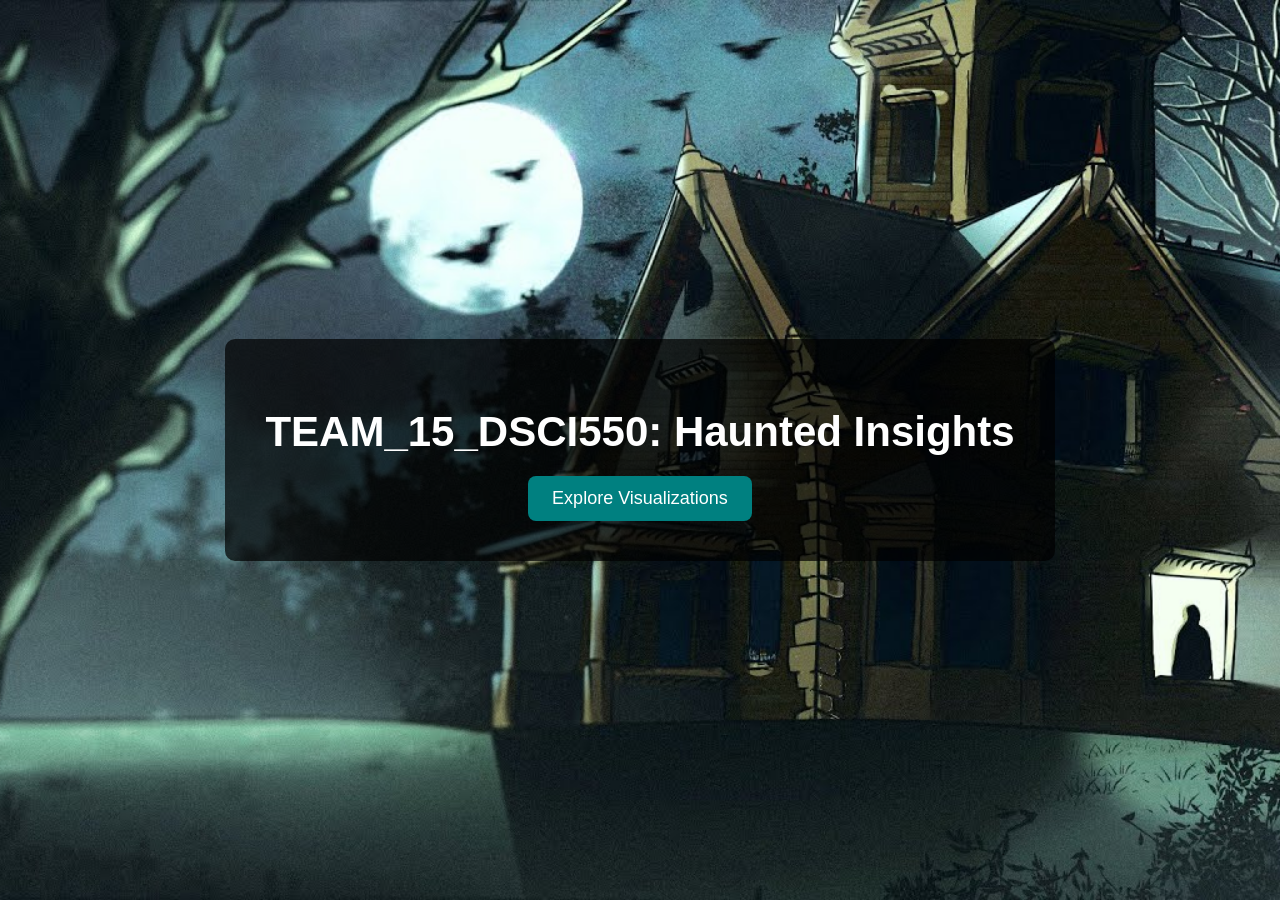
<file: index.html>
<!DOCTYPE html>
<html lang="en">
<head>
  <meta charset="UTF-8" />
  <title>TEAM_15_DSCI550 - Haunted Insights</title>
  <style>
    body, html {
      margin: 0;
      padding: 0;
      font-family: Arial, sans-serif;
      background: url('assets/bg.jpg') no-repeat center center fixed;
      background-size: cover;
    }

    .hero {
      height: 100vh;
      display: flex;
      justify-content: center;
      align-items: center;
    }

    .overlay {
      background-color: rgba(0, 0, 0, 0.7);
      padding: 40px;
      text-align: center;
      border-radius: 10px;
    }

    .overlay h1 {
      font-size: 42px;
      color: white;
      margin-bottom: 20px;
    }

    #toggleBtn {
      font-size: 18px;
      padding: 12px 24px;
      background-color: teal;
      color: white;
      border: none;
      border-radius: 8px;
      cursor: pointer;
    }

    .viz-list {
      background: #f5f5f5;
      padding: 40px;
      text-align: center;
    }

    .viz-list ul {
      list-style: none;
      padding: 0;
    }

    .viz-list li {
      margin: 12px 0;
    }

    .viz-list a {
      text-decoration: none;
      font-size: 20px;
      color: #333;
    }

    .viz-frame {
      width: 100%;
      max-width: 1000px;
      height: 600px;
      border: 1px solid #ccc;
      margin: 30px auto;
      display: none;
    }

    .hidden {
      display: none;
    }
  </style>
</head>
<body>
  <div class="hero">
    <div class="overlay">
      <h1>TEAM_15_DSCI550: Haunted Insights</h1>
      <button id="toggleBtn">Explore Visualizations</button>
    </div>
  </div>

  <div id="viz-list" class="viz-list hidden">
    <ul>
      <li><a href="#" onclick="showViz('treemap.html')">📊 Haunted Sightings Treemap</a></li>
      <li><a href="#" onclick="showViz('choropleth.html')">🗺️ US Choropleth Map</a></li>
      <li><a href="#" onclick="showViz('haunted-scatter-plot.html')">📈 Daylight vs Witness Count</a></li>
      <li><a href="#" onclick="showViz('haunted-bar-chart.html')">📊 Apparition Types by Evidence Type</a></li>
      <li><a href="#" onclick="showViz('haunted-heatmap.html')">🔥 Time of Day vs Missing Persons</a></li>
    </ul>
    <iframe id="vizFrame" class="viz-frame"></iframe>
  </div>

  <script>
    document.getElementById("toggleBtn").addEventListener("click", function () {
      const list = document.getElementById("viz-list");
      list.classList.toggle("hidden");
    });

    function showViz(page) {
      const iframe = document.getElementById("vizFrame");
      iframe.src = page;
      iframe.style.display = "block";
    }
  </script>
</body>
</html>
</file>
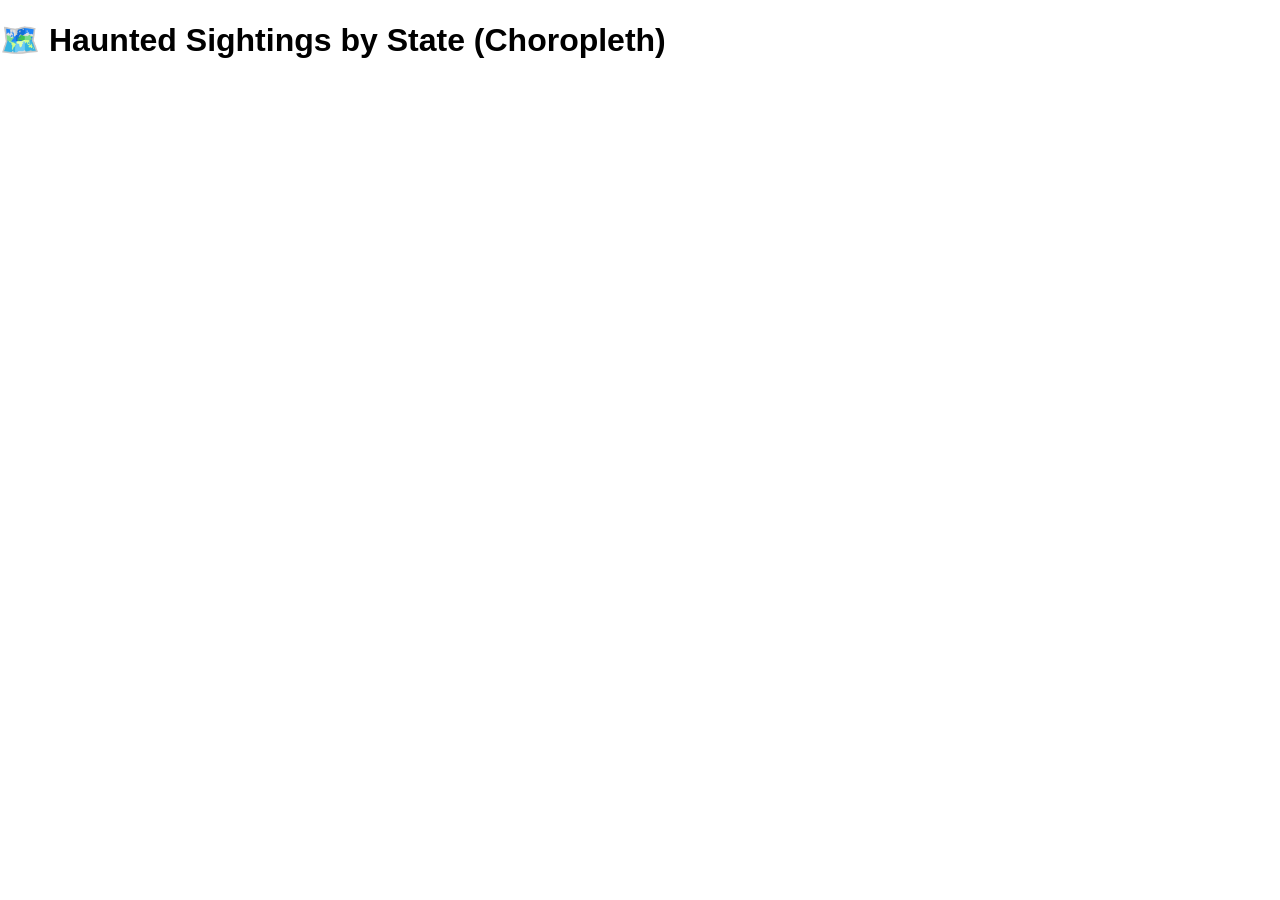
<file: choropleth.html>
<!DOCTYPE html>
<html lang="en">
<head>
  <meta charset="UTF-8" />
  <title>Haunted Sightings Choropleth</title>
  <script src="https://d3js.org/d3.v7.min.js"></script>
  <script src="https://d3js.org/topojson.v3.min.js"></script>
  <link rel="stylesheet" href="css/styles.css" />
</head>
<body>
  <h1>🗺️ Haunted Sightings by State (Choropleth)</h1>
  <div id="map"></div>
  <script src="js/choropleth.js"></script>
</body>
</html>
</file>
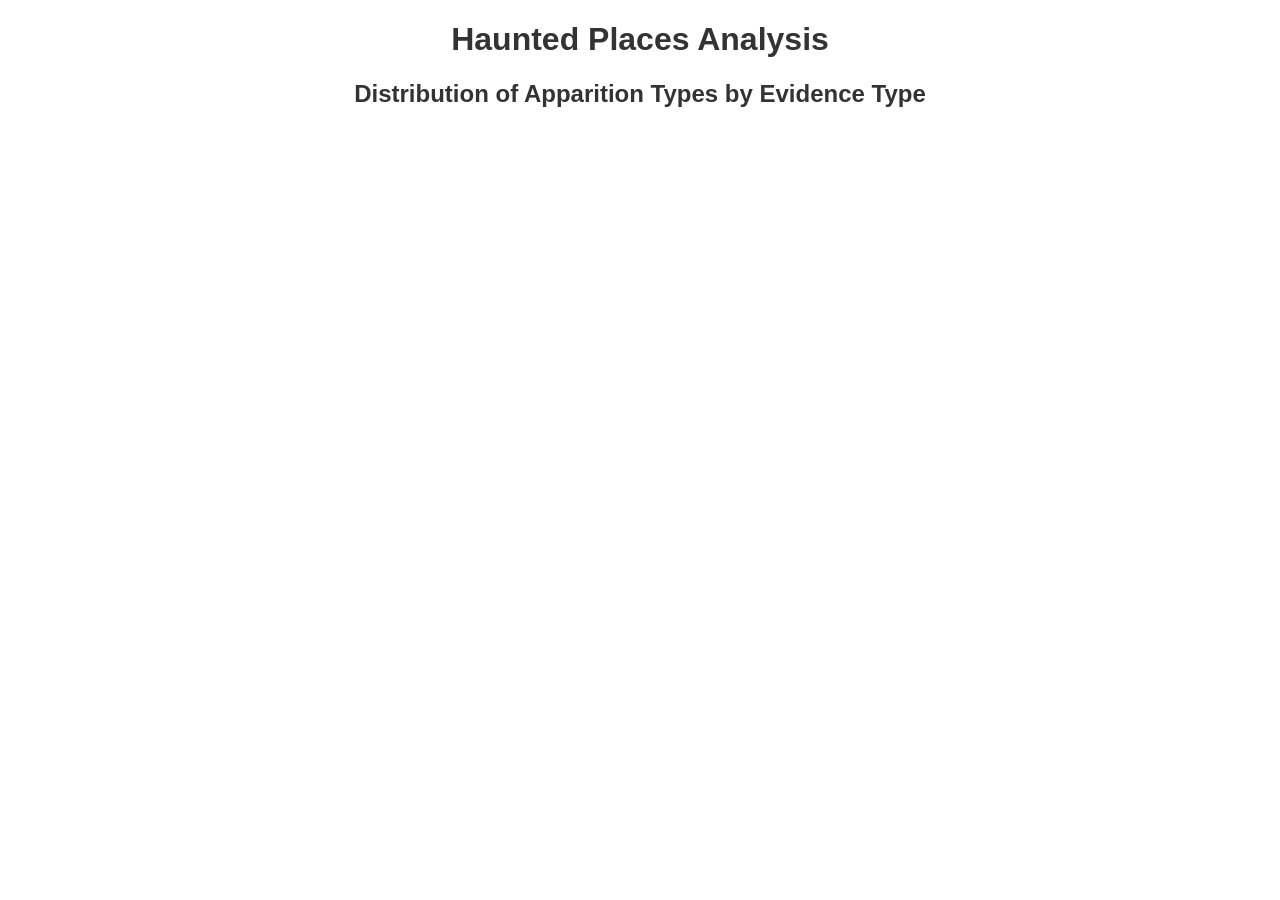
<file: haunted-bar-chart.html>
<!DOCTYPE html>
<html lang="en">
<head>
    <meta charset="UTF-8">
    <meta name="viewport" content="width=device-width, initial-scale=1.0">
    <title>Apparition Types by Evidence Type - Haunted Places</title>
    <script src="https://d3js.org/d3.v7.min.js"></script>
    <style>
        body {
            font-family: Arial, sans-serif;
            margin: 20px;
        }
        .bar-container {
            margin: 20px auto;
            max-width: 900px;
        }
        h1, h2 {
            text-align: center;
            color: #333;
        }
        .axis-label {
            font-size: 14px;
            fill: #555;
        }
        .bar {
            fill: steelblue;
            transition: fill 0.3s;
        }
        .bar:hover {
            fill: darkblue;
        }
        .tooltip {
            position: absolute;
            padding: 10px;
            background-color: rgba(0, 0, 0, 0.7);
            color: white;
            border-radius: 5px;
            pointer-events: none;
            font-size: 12px;
        }
        .legend rect {
            cursor: pointer;
        }
    </style>
</head>
<body>
    <div class="bar-container">
        <h1>Haunted Places Analysis</h1>
        <h2>Distribution of Apparition Types by Evidence Type</h2>
        <div id="bar-chart"></div>
    </div>

    <script>
        // Set up dimensions for the chart
        const margin = {top: 50, right: 150, bottom: 100, left: 80};
        const width = 800 - margin.left - margin.right;
        const height = 500 - margin.top - margin.bottom;

        // Create SVG element
        const svg = d3.select("#bar-chart")
            .append("svg")
            .attr("width", width + margin.left + margin.right)
            .attr("height", height + margin.top + margin.bottom)
            .append("g")
            .attr("transform", `translate(${margin.left}, ${margin.top})`);

        // Create tooltip div
        const tooltip = d3.select("body").append("div")
            .attr("class", "tooltip")
            .style("opacity", 0);

        // Load the data
        d3.json("data/HW3_haunted_places.json").then(data => {
            // Define evidence categories
            const evidenceTypes = [
                { id: "both", label: "Both Visual & Audio" },
                { id: "visual_only", label: "Visual Only" },
                { id: "audio_only", label: "Audio Only" },
                { id: "none", label: "No Evidence" }
            ];

            // Group data by apparition type and evidence type
            const processedData = [];
            
            // Get unique apparition types
            const apparitionTypes = [...new Set(data.filter(d => d.apparition_type).map(d => d.apparition_type))];
            
            // Process data to count occurrences
            apparitionTypes.forEach(apparition => {
                evidenceTypes.forEach(evidence => {
                    let count = 0;
                    
                    switch(evidence.id) {
                        case "both":
                            count = data.filter(d => 
                                d.apparition_type === apparition && 
                                d.has_visual_evidence === "True" && 
                                d.has_audio_evidence === "True"
                            ).length;
                            break;
                        case "visual_only":
                            count = data.filter(d => 
                                d.apparition_type === apparition && 
                                d.has_visual_evidence === "True" && 
                                (d.has_audio_evidence !== "True" || !d.has_audio_evidence)
                            ).length;
                            break;
                        case "audio_only":
                            count = data.filter(d => 
                                d.apparition_type === apparition && 
                                (d.has_visual_evidence !== "True" || !d.has_visual_evidence) && 
                                d.has_audio_evidence === "True"
                            ).length;
                            break;
                        case "none":
                            count = data.filter(d => 
                                d.apparition_type === apparition && 
                                (d.has_visual_evidence !== "True" || !d.has_visual_evidence) && 
                                (d.has_audio_evidence !== "True" || !d.has_audio_evidence)
                            ).length;
                            break;
                    }
                    
                    processedData.push({
                        apparition_type: apparition,
                        evidence_type: evidence.id,
                        evidence_label: evidence.label,
                        count: count
                    });
                });
            });

            // Set up scales
            const xScale = d3.scaleBand()
                .domain(apparitionTypes)
                .range([0, width])
                .padding(0.3);

            const yScale = d3.scaleLinear()
                .domain([0, d3.max(processedData, d => d.count) * 1.1])
                .range([height, 0]);

            // Color scale based on evidence type
            const colorScale = d3.scaleOrdinal()
                .domain(evidenceTypes.map(d => d.id))
                .range(["#ff7f0e", "#2ca02c", "#d62728", "#9467bd"]);

            // Create x-axis
            svg.append("g")
                .attr("transform", `translate(0, ${height})`)
                .call(d3.axisBottom(xScale))
                .selectAll("text")
                    .attr("transform", "rotate(-45)")
                    .style("text-anchor", "end")
                    .attr("dx", "-.8em")
                    .attr("dy", ".15em");

            // Add x-axis label
            svg.append("text")
                .attr("class", "axis-label")
                .attr("x", width / 2)
                .attr("y", height + margin.bottom / 1.5)
                .style("text-anchor", "middle")
                .text("Apparition Type");

            // Create y-axis
            svg.append("g")
                .call(d3.axisLeft(yScale));

            // Add y-axis label
            svg.append("text")
                .attr("class", "axis-label")
                .attr("transform", "rotate(-90)")
                .attr("x", -height / 2)
                .attr("y", -margin.left / 1.5)
                .style("text-anchor", "middle")
                .text("Count");

            // Create the grouped bar chart
            // Group the data by apparition type for the grouped bar chart
            const nestedData = d3.group(processedData, d => d.apparition_type);
            
            // Inner scale for the evidence types within each apparition type
            const evidenceScale = d3.scaleBand()
                .domain(evidenceTypes.map(d => d.id))
                .range([0, xScale.bandwidth()])
                .padding(0.1);

            // Create the bars
            apparitionTypes.forEach(apparition => {
                const apparitionData = nestedData.get(apparition);
                
                svg.selectAll(`.bar-${apparition.replace(/\s+/g, '-')}`)
                    .data(apparitionData)
                    .enter()
                    .append("rect")
                    .attr("class", "bar")
                    .attr("x", d => xScale(d.apparition_type) + evidenceScale(d.evidence_type))
                    .attr("y", d => yScale(d.count))
                    .attr("width", evidenceScale.bandwidth())
                    .attr("height", d => height - yScale(d.count))
                    .attr("fill", d => colorScale(d.evidence_type))
                    .on("mouseover", function(event, d) {
                        tooltip.transition()
                            .duration(200)
                            .style("opacity", .9);
                        
                        tooltip.html(`<strong>${d.apparition_type}</strong><br>
                                      Evidence: ${d.evidence_label}<br>
                                      Count: ${d.count}`)
                            .style("left", (event.pageX + 10) + "px")
                            .style("top", (event.pageY - 28) + "px");
                    })
                    .on("mouseout", function() {
                        tooltip.transition()
                            .duration(500)
                            .style("opacity", 0);
                    });
            });

            // Add a legend
            const legend = svg.append("g")
                .attr("class", "legend")
                .attr("transform", `translate(${width + 20}, 0)`);

            evidenceTypes.forEach((type, i) => {
                const legendRow = legend.append("g")
                    .attr("transform", `translate(0, ${i * 25})`)
                    .attr("class", "legend-item");
                
                legendRow.append("rect")
                    .attr("width", 15)
                    .attr("height", 15)
                    .attr("fill", colorScale(type.id))
                    .on("click", function() {
                        // Toggle visibility of this evidence type
                        const currentOpacity = svg.selectAll(".bar")
                            .filter(d => d.evidence_type === type.id)
                            .style("opacity");
                        
                        svg.selectAll(".bar")
                            .filter(d => d.evidence_type === type.id)
                            .transition()
                            .style("opacity", currentOpacity == 1 ? 0.2 : 1);
                        
                        d3.select(this)
                            .transition()
                            .attr("fill", currentOpacity == 1 ? "gray" : colorScale(type.id));
                    });
                
                legendRow.append("text")
                    .attr("x", 25)
                    .attr("y", 12)
                    .style("font-size", "12px")
                    .text(type.label);
            });

            // Add a title for the legend
            legend.append("text")
                .attr("y", -10)
                .style("font-weight", "bold")
                .style("font-size", "12px")
                .text("Evidence Types");
            
            // Add interactive legend note
            legend.append("text")
                .attr("y", evidenceTypes.length * 25 + 15)
                .style("font-size", "10px")
                .style("font-style", "italic")
                .text("Click to toggle visibility");

        }).catch(error => {
            console.error("Error loading the data:", error);
            document.getElementById("bar-chart").innerHTML = 
                "<p style='color: red;'>Error loading data. Please check the console for details.</p>";
        });
    </script>
</body>
</html>
</file>
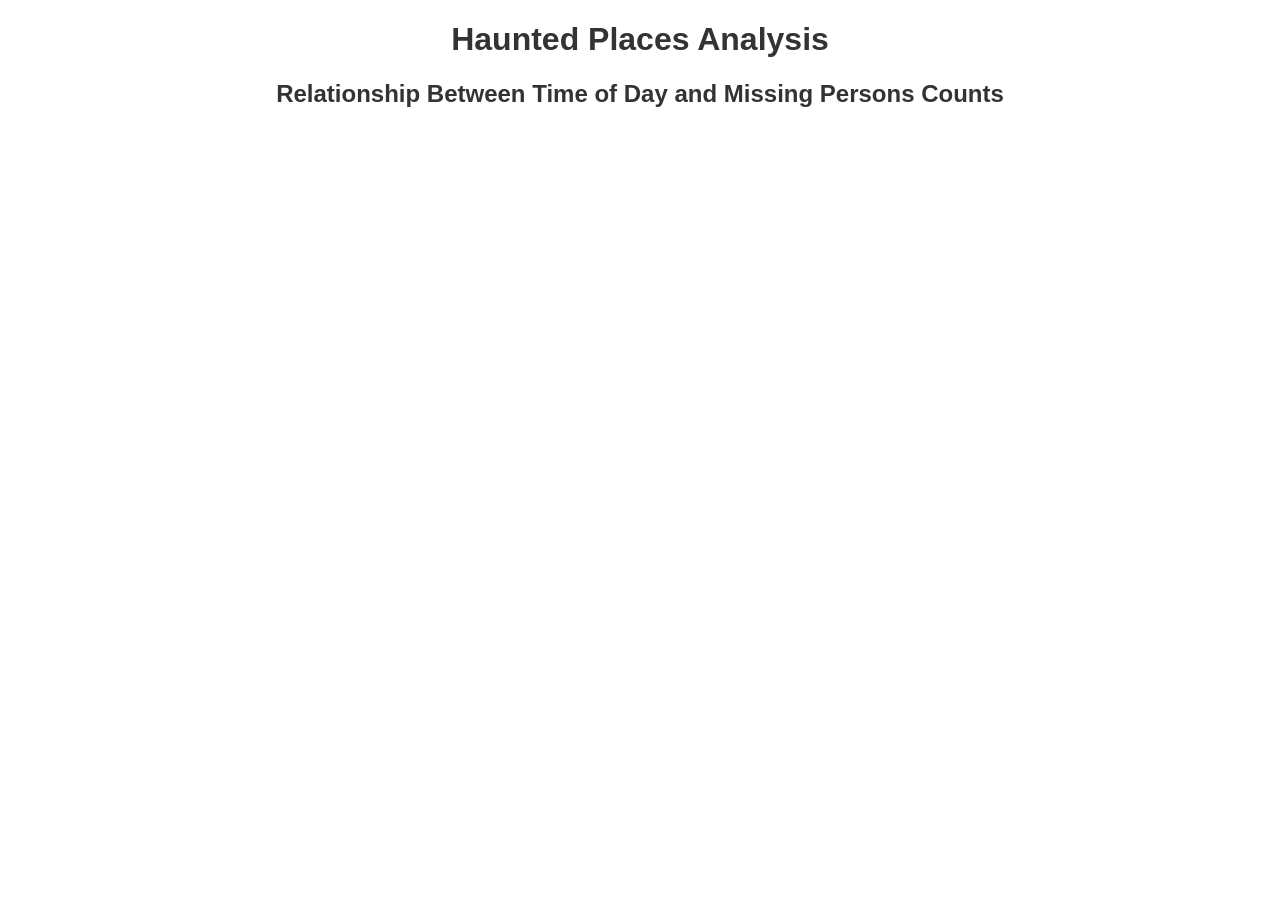
<file: haunted-heatmap.html>
<!DOCTYPE html>
<html lang="en">
<head>
    <meta charset="UTF-8">
    <meta name="viewport" content="width=device-width, initial-scale=1.0">
    <title>Time of Day vs Missing Persons - Haunted Places</title>
    <script src="https://d3js.org/d3.v7.min.js"></script>
    <style>
        body {
            font-family: Arial, sans-serif;
            margin: 20px;
        }
        .heatmap-container {
            margin: 20px auto;
            max-width: 900px;
        }
        h1, h2 {
            text-align: center;
            color: #333;
        }
        .axis-label {
            font-size: 14px;
            fill: #555;
        }
        .tooltip {
            position: absolute;
            padding: 10px;
            background-color: rgba(0, 0, 0, 0.7);
            color: white;
            border-radius: 5px;
            pointer-events: none;
            font-size: 12px;
        }
        .legend-title {
            font-size: 12px;
            font-weight: bold;
        }
    </style>
</head>
<body>
    <div class="heatmap-container">
        <h1>Haunted Places Analysis</h1>
        <h2>Relationship Between Time of Day and Missing Persons Counts</h2>
        <div id="heatmap"></div>
    </div>

    <script>
        // Set up dimensions for the chart
        const margin = {top: 80, right: 100, bottom: 100, left: 120};
        const width = 800 - margin.left - margin.right;
        const height = 500 - margin.top - margin.bottom;

        // Create SVG element
        const svg = d3.select("#heatmap")
            .append("svg")
            .attr("width", width + margin.left + margin.right)
            .attr("height", height + margin.top + margin.bottom)
            .append("g")
            .attr("transform", `translate(${margin.left}, ${margin.top})`);

        // Create tooltip div
        const tooltip = d3.select("body").append("div")
            .attr("class", "tooltip")
            .style("opacity", 0);

        // Load the data
        d3.json("data/HW3_haunted_places.json").then(data => {
            // Filter out entries with missing values
            const filteredData = data.filter(d => 
                d.time_of_day && 
                (d.Missing_Persons_Count && !isNaN(parseInt(d.Missing_Persons_Count)) ||
                 d.Missing_Under_21_Count && !isNaN(parseInt(d.Missing_Under_21_Count)) ||
                 d.Missing_Over_35_Count && !isNaN(parseInt(d.Missing_Over_35_Count)))
            );

            // Convert string values to numbers
            filteredData.forEach(d => {
                d.Missing_Persons_Count = parseInt(d.Missing_Persons_Count) || 0;
                d.Missing_Under_21_Count = parseInt(d.Missing_Under_21_Count) || 0;
                d.Missing_Over_35_Count = parseInt(d.Missing_Over_35_Count) || 0;
            });

            // Group data by time of day and state
            const timeOfDayCategories = [...new Set(filteredData.map(d => d.time_of_day))].sort();
            const states = [...new Set(filteredData.map(d => d.state))].sort();

            // Create the aggregated data for the heatmap
            const aggregatedData = [];
            
            timeOfDayCategories.forEach(time => {
                states.forEach(state => {
                    // Filter data for this time of day and state
                    const stateTimeData = filteredData.filter(d => 
                        d.time_of_day === time && d.state === state
                    );
                    
                    if (stateTimeData.length > 0) {
                        // Calculate aggregates
                        const totalMissing = d3.sum(stateTimeData, d => d.Missing_Persons_Count);
                        const under21Missing = d3.sum(stateTimeData, d => d.Missing_Under_21_Count);
                        const over35Missing = d3.sum(stateTimeData, d => d.Missing_Over_35_Count);
                        const countLocations = stateTimeData.length;
                        
                        aggregatedData.push({
                            time_of_day: time,
                            state: state,
                            totalMissing: totalMissing,
                            under21Missing: under21Missing,
                            over35Missing: over35Missing,
                            countLocations: countLocations,
                            avgMissingPerLocation: totalMissing / countLocations
                        });
                    }
                });
            });

            // Set up scales for the heatmap
            const xScale = d3.scaleBand()
                .domain(timeOfDayCategories)
                .range([0, width])
                .padding(0.05);

            const yScale = d3.scaleBand()
                .domain(states)
                .range([0, height])
                .padding(0.05);

            // Set up the color scale for the heatmap
            const colorScale = d3.scaleSequential()
                .interpolator(d3.interpolateInferno)
                .domain([0, d3.max(aggregatedData, d => d.avgMissingPerLocation)]);

            // Create the heatmap cells
            svg.selectAll("rect")
                .data(aggregatedData)
                .enter()
                .append("rect")
                .attr("x", d => xScale(d.time_of_day))
                .attr("y", d => yScale(d.state))
                .attr("width", xScale.bandwidth())
                .attr("height", yScale.bandwidth())
                .style("fill", d => colorScale(d.avgMissingPerLocation))
                .style("stroke", "#white")
                .style("stroke-width", 0.5)
                .on("mouseover", function(event, d) {
                    d3.select(this)
                        .style("stroke", "#333")
                        .style("stroke-width", 2);
                        
                    tooltip.transition()
                        .duration(200)
                        .style("opacity", .9);
                        
                    tooltip.html(`<strong>${d.state}, ${d.time_of_day}</strong><br/>
                                  Total Missing: ${d.totalMissing}<br/>
                                  Under 21 Missing: ${d.under21Missing}<br/>
                                  Over 35 Missing: ${d.over35Missing}<br/>
                                  Haunted Locations: ${d.countLocations}<br/>
                                  Avg Missing per Location: ${d.avgMissingPerLocation.toFixed(2)}`)
                        .style("left", (event.pageX + 10) + "px")
                        .style("top", (event.pageY - 28) + "px");
                })
                .on("mouseout", function() {
                    d3.select(this)
                        .style("stroke", "white")
                        .style("stroke-width", 0.5);
                        
                    tooltip.transition()
                        .duration(500)
                        .style("opacity", 0);
                });

            // Create x-axis
            svg.append("g")
                .attr("transform", `translate(0, ${height})`)
                .call(d3.axisBottom(xScale))
                .selectAll("text")
                    .style("text-anchor", "end")
                    .attr("dx", "-.8em")
                    .attr("dy", ".15em")
                    .attr("transform", "rotate(-45)");

            // Add x-axis label
            svg.append("text")
                .attr("class", "axis-label")
                .attr("x", width / 2)
                .attr("y", height + margin.bottom / 1.5)
                .style("text-anchor", "middle")
                .text("Time of Day");

            // Create y-axis
            svg.append("g")
                .call(d3.axisLeft(yScale));

            // Add y-axis label
            svg.append("text")
                .attr("class", "axis-label")
                .attr("transform", "rotate(-90)")
                .attr("x", -height / 2)
                .attr("y", -margin.left / 1.5)
                .style("text-anchor", "middle")
                .text("State");

            // Add title
            svg.append("text")
                .attr("x", width / 2)
                .attr("y", -40)
                .attr("text-anchor", "middle")
                .style("font-size", "16px")
                .style("font-weight", "bold")
                .text("Average Missing Persons per Haunted Location");

            // Add color legend
            const legendWidth = 20;
            const legendHeight = 200;
            
            // Create the gradient for the legend
            const defs = svg.append("defs");
            const linearGradient = defs.append("linearGradient")
                .attr("id", "linear-gradient")
                .attr("x1", "0%")
                .attr("y1", "100%")
                .attr("x2", "0%")
                .attr("y2", "0%");
            
            // Set the color stops for the gradient
            const colorDomain = colorScale.domain();
            const steps = 10;
            
            for (let i = 0; i <= steps; i++) {
                const step = i / steps;
                const value = colorDomain[0] + step * (colorDomain[1] - colorDomain[0]);
                
                linearGradient.append("stop")
                    .attr("offset", `${100 * step}%`)
                    .attr("stop-color", colorScale(value));
            }
            
            // Create the legend rectangle
            const legend = svg.append("g")
                .attr("class", "legend")
                .attr("transform", `translate(${width + 30}, ${height/2 - legendHeight/2})`);
            
            legend.append("rect")
                .attr("width", legendWidth)
                .attr("height", legendHeight)
                .style("fill", "url(#linear-gradient)");
            
            // Add scale ticks to the legend
            const legendScale = d3.scaleLinear()
                .domain([d3.min(aggregatedData, d => d.avgMissingPerLocation), 
                         d3.max(aggregatedData, d => d.avgMissingPerLocation)])
                .range([legendHeight, 0]);
            
            const legendAxis = d3.axisRight(legendScale)
                .ticks(5)
                .tickFormat(d3.format(".1f"));
            
            legend.append("g")
                .attr("transform", `translate(${legendWidth}, 0)`)
                .call(legendAxis);
            
            // Add legend title
            legend.append("text")
                .attr("class", "legend-title")
                .attr("x", 0)
                .attr("y", -10)
                .text("Avg Missing");

        }).catch(error => {
            console.error("Error loading the data:", error);
            document.getElementById("heatmap").innerHTML = 
                "<p style='color: red;'>Error loading data. Please check the console for details.</p>";
        });
    </script>
</body>
</html>
</file>
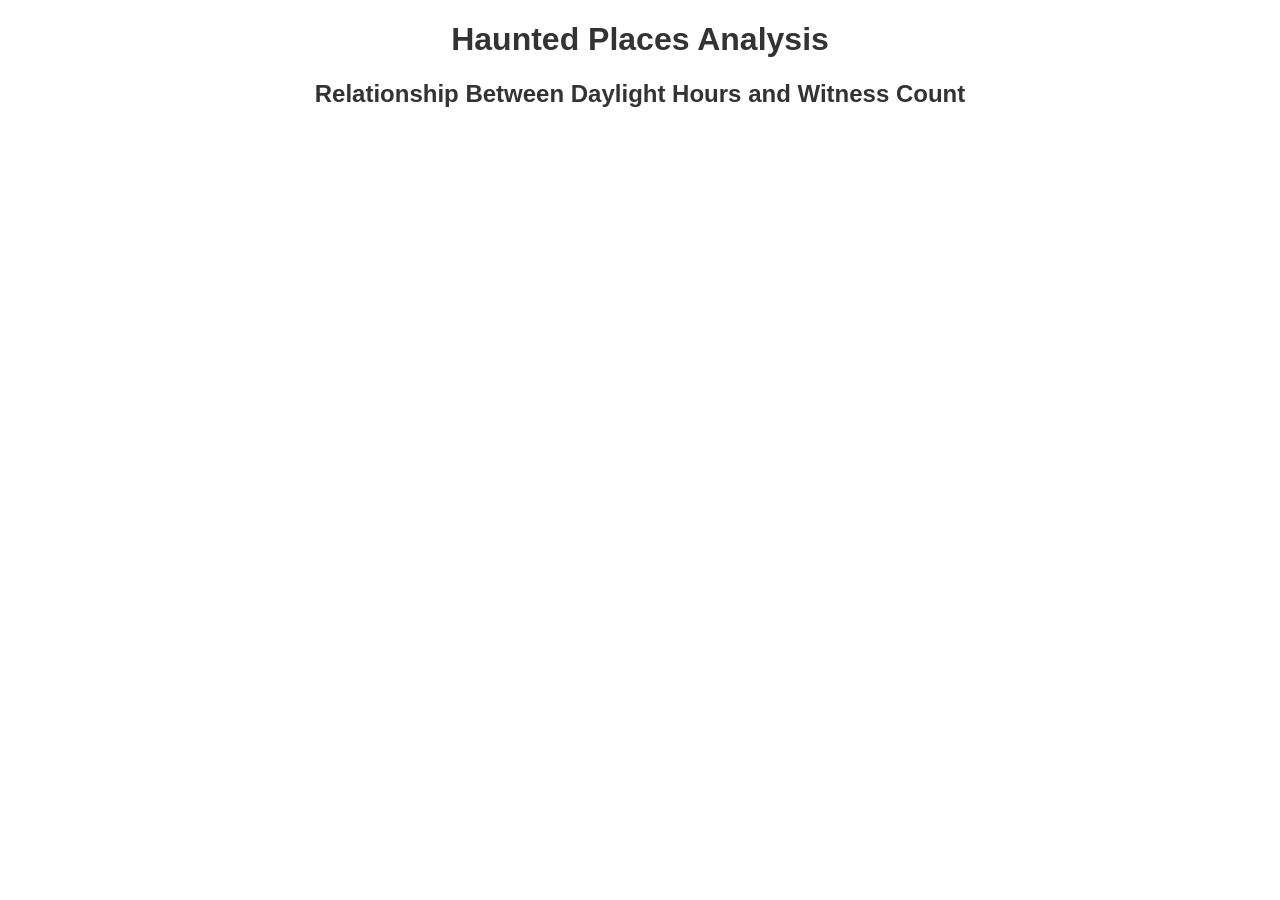
<file: haunted-scatter-plot.html>
<!DOCTYPE html>
<html lang="en">
<head>
    <meta charset="UTF-8">
    <meta name="viewport" content="width=device-width, initial-scale=1.0">
    <title>Daylight Hours vs Witness Count - Haunted Places</title>
    <script src="https://d3js.org/d3.v7.min.js"></script>
    <style>
        body {
            font-family: Arial, sans-serif;
            margin: 20px;
        }
        .tooltip {
            position: absolute;
            padding: 10px;
            background-color: rgba(0, 0, 0, 0.7);
            color: white;
            border-radius: 5px;
            pointer-events: none;
            font-size: 12px;
        }
        .scatter-container {
            margin: 20px auto;
            max-width: 900px;
        }
        h1, h2 {
            text-align: center;
            color: #333;
        }
        .axis-label {
            font-size: 14px;
            fill: #555;
        }
    </style>
</head>
<body>
    <div class="scatter-container">
        <h1>Haunted Places Analysis</h1>
        <h2>Relationship Between Daylight Hours and Witness Count</h2>
        <div id="scatter-plot"></div>
    </div>

    <script>
        // Set up dimensions for the chart
        const margin = {top: 50, right: 50, bottom: 70, left: 80};
        const width = 800 - margin.left - margin.right;
        const height = 500 - margin.top - margin.bottom;

        // Create SVG element
        const svg = d3.select("#scatter-plot")
            .append("svg")
            .attr("width", width + margin.left + margin.right)
            .attr("height", height + margin.top + margin.bottom)
            .append("g")
            .attr("transform", `translate(${margin.left}, ${margin.top})`);

        // Create tooltip div
        const tooltip = d3.select("body").append("div")
            .attr("class", "tooltip")
            .style("opacity", 0);

        // Load the data
        d3.json("data/HW3_haunted_places.json").then(data => {
            // Filter out entries with missing values
            const filteredData = data.filter(d => 
                d.daylight_hours && !isNaN(parseFloat(d.daylight_hours)) && 
                d.witness_count && !isNaN(parseInt(d.witness_count))
            );

            // Convert string values to numbers
            filteredData.forEach(d => {
                d.daylight_hours = parseFloat(d.daylight_hours);
                d.witness_count = parseInt(d.witness_count);
            });

            // Set up scales
            const xScale = d3.scaleLinear()
                .domain([d3.min(filteredData, d => d.daylight_hours) * 0.9, 
                         d3.max(filteredData, d => d.daylight_hours) * 1.1])
                .range([0, width]);

            const yScale = d3.scaleLinear()
                .domain([0, d3.max(filteredData, d => d.witness_count) * 1.1])
                .range([height, 0]);

            // Color scale based on apparition_type
            const apparitionTypes = [...new Set(filteredData.map(d => d.apparition_type))];
            const colorScale = d3.scaleOrdinal()
                .domain(apparitionTypes)
                .range(d3.schemeCategory10);

            // Create x-axis
            svg.append("g")
                .attr("transform", `translate(0, ${height})`)
                .call(d3.axisBottom(xScale));

            // Add x-axis label
            svg.append("text")
                .attr("class", "axis-label")
                .attr("x", width / 2)
                .attr("y", height + margin.bottom / 2)
                .style("text-anchor", "middle")
                .text("Daylight Hours");

            // Create y-axis
            svg.append("g")
                .call(d3.axisLeft(yScale));

            // Add y-axis label
            svg.append("text")
                .attr("class", "axis-label")
                .attr("transform", "rotate(-90)")
                .attr("x", -height / 2)
                .attr("y", -margin.left / 1.5)
                .style("text-anchor", "middle")
                .text("Witness Count");

            // Create scatter plot points
            svg.selectAll("circle")
                .data(filteredData)
                .enter()
                .append("circle")
                .attr("cx", d => xScale(d.daylight_hours))
                .attr("cy", d => yScale(d.witness_count))
                .attr("r", 6)
                .style("fill", d => colorScale(d.apparition_type))
                .style("opacity", 0.7)
                .style("stroke", "#333")
                .style("stroke-width", 1)
                .on("mouseover", function(event, d) {
                    d3.select(this)
                        .transition()
                        .duration(200)
                        .attr("r", 9)
                        .style("opacity", 1);
                        
                    tooltip.transition()
                        .duration(200)
                        .style("opacity", .9);
                        
                    tooltip.html(`<strong>${d.location}, ${d.city}, ${d.state}</strong><br/>
                                  Apparition Type: ${d.apparition_type}<br/>
                                  Daylight Hours: ${d.daylight_hours}<br/>
                                  Witness Count: ${d.witness_count}<br/>
                                  Evidence: ${d.has_visual_evidence === "True" ? "Visual" : ""} 
                                  ${d.has_audio_evidence === "True" ? "Audio" : ""}`)
                        .style("left", (event.pageX + 10) + "px")
                        .style("top", (event.pageY - 28) + "px");
                })
                .on("mouseout", function() {
                    d3.select(this)
                        .transition()
                        .duration(500)
                        .attr("r", 6)
                        .style("opacity", 0.7);
                        
                    tooltip.transition()
                        .duration(500)
                        .style("opacity", 0);
                });

            // Add a legend
            const legend = svg.append("g")
                .attr("class", "legend")
                .attr("transform", `translate(${width - 120}, 0)`);

            apparitionTypes.forEach((type, i) => {
                const legendRow = legend.append("g")
                    .attr("transform", `translate(0, ${i * 20})`);
                
                legendRow.append("rect")
                    .attr("width", 10)
                    .attr("height", 10)
                    .attr("fill", colorScale(type));
                
                legendRow.append("text")
                    .attr("x", 20)
                    .attr("y", 10)
                    .attr("text-anchor", "start")
                    .style("font-size", "12px")
                    .text(type);
            });

            // Add a title for the legend
            legend.append("text")
                .attr("y", -10)
                .style("font-weight", "bold")
                .style("font-size", "12px")
                .text("Apparition Types");

        }).catch(error => {
            console.error("Error loading the data:", error);
            document.getElementById("scatter-plot").innerHTML = 
                "<p style='color: red;'>Error loading data. Please check the console for details.</p>";
        });
    </script>
</body>
</html>
</file>
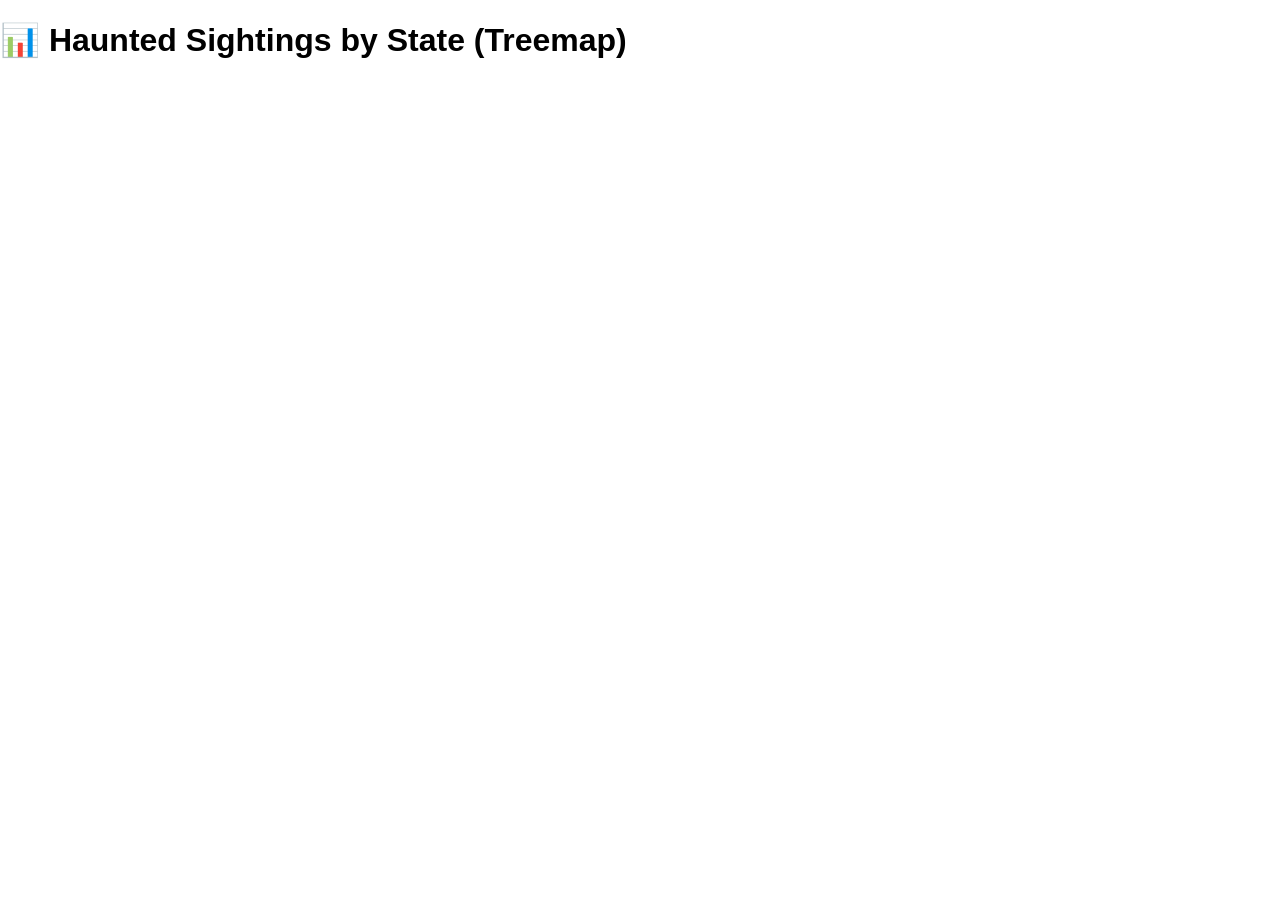
<file: treemap.html>
<!DOCTYPE html>
<html lang="en">
<head>
  <meta charset="UTF-8" />
  <title>Haunted Sightings Treemap</title>
  <script src="https://d3js.org/d3.v7.min.js"></script>
  <link rel="stylesheet" href="css/styles.css" />
</head>
<body>
  <h1>📊 Haunted Sightings by State (Treemap)</h1>
  <div id="treemap"></div>
  <script src="js/treemap.js"></script>
</body>
</html>
</file>
<file: css/styles.css>
body, html {
  margin: 0;
  padding: 0;
  font-family: Arial, sans-serif;
}
.hero {
  background: url('../assets/bg.jpg') no-repeat center center fixed;
  background-size: cover;
  height: 100vh;
  display: flex;
  justify-content: center;
  align-items: center;
}
.overlay {
  background-color: rgba(0, 0, 0, 0.6);
  padding: 40px;
  text-align: center;
  border-radius: 10px;
}
.overlay h1 {
  font-size: 48px;
  color: white;
  margin-bottom: 20px;
}
#toggleBtn {
  font-size: 18px;
  padding: 12px 24px;
  background-color: teal;
  color: white;
  border: none;
  border-radius: 8px;
  cursor: pointer;
}
.viz-list {
  background: #f5f5f5;
  padding: 40px;
  text-align: center;
}
.viz-list ul {
  list-style: none;
  padding: 0;
}
.viz-list li {
  margin: 10px 0;
}
.viz-list a {
  text-decoration: none;
  font-size: 20px;
  color: #333;
}
.hidden {
  display: none;
}
.viz-frame {
  width: 100%;
  max-width: 1000px;
  height: 600px;
  border: 1px solid #ccc;
  margin: 30px auto;
  display: none;
}
</file>
